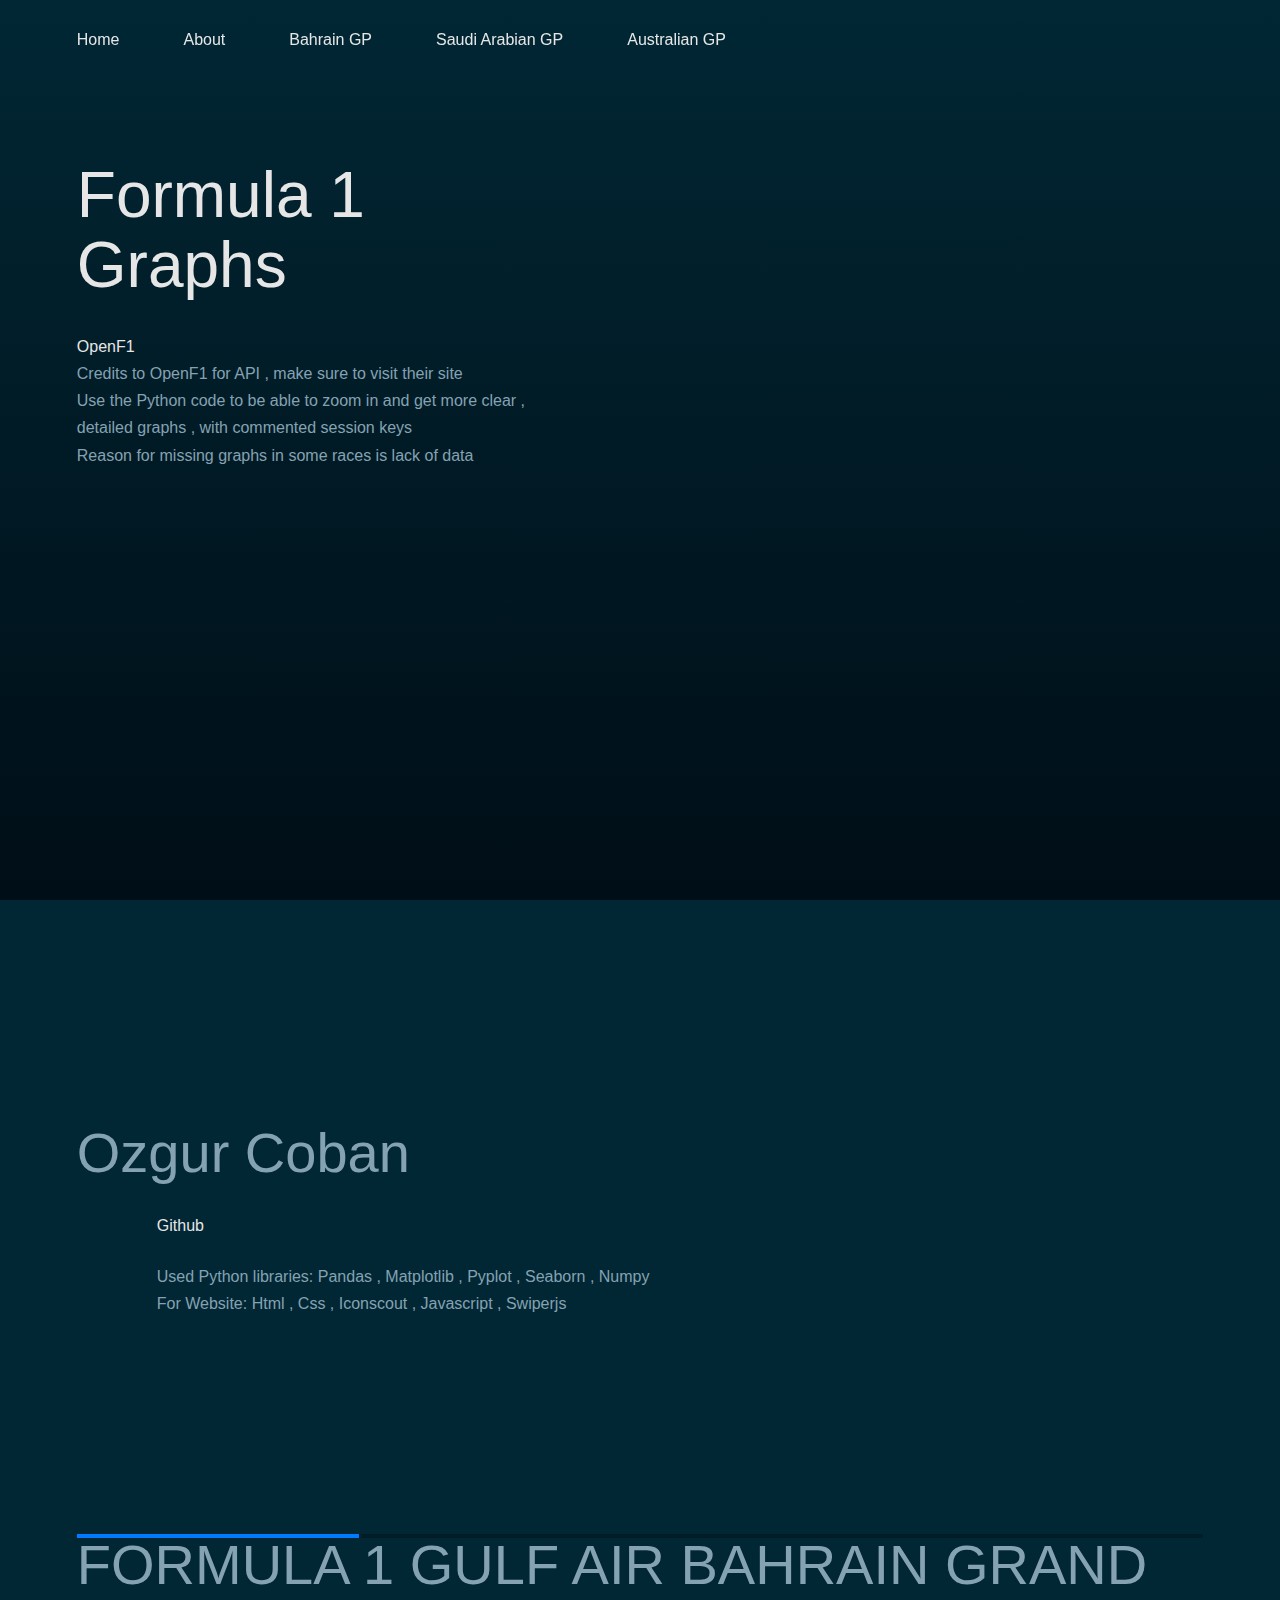
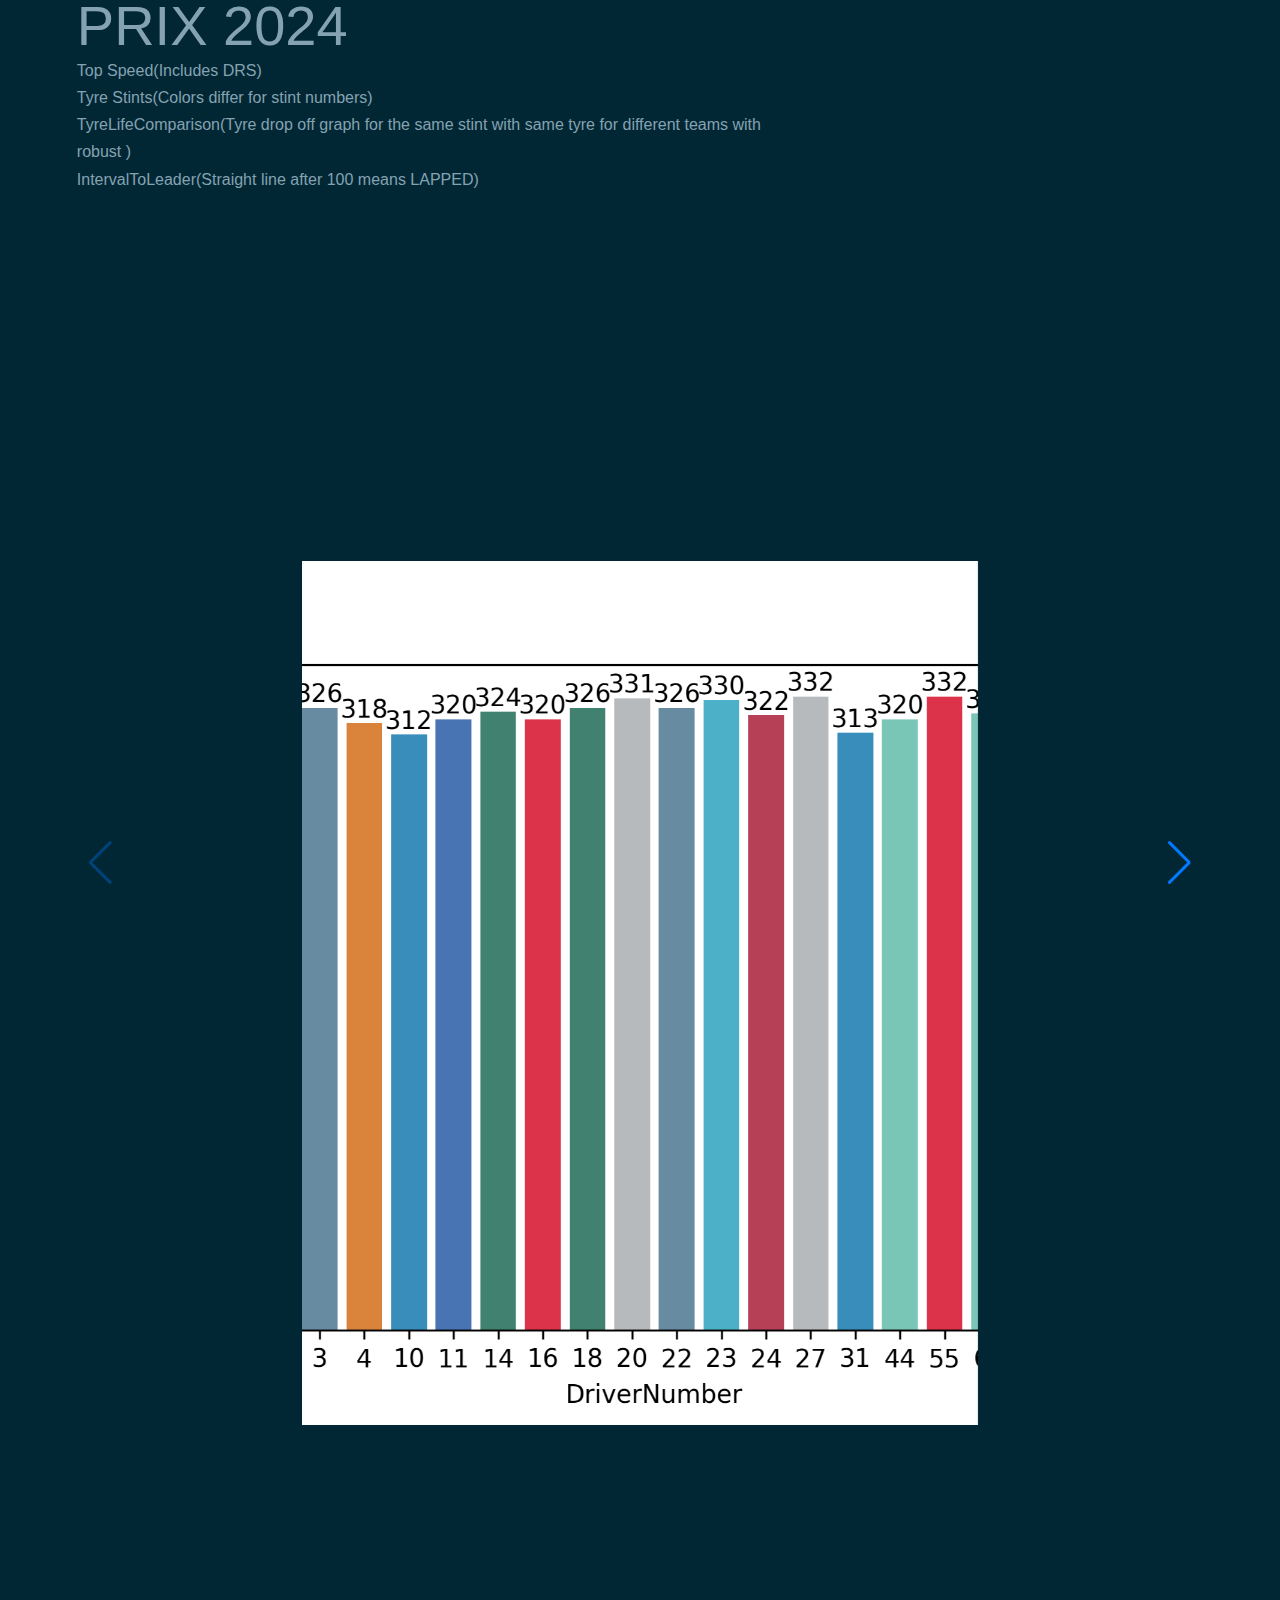
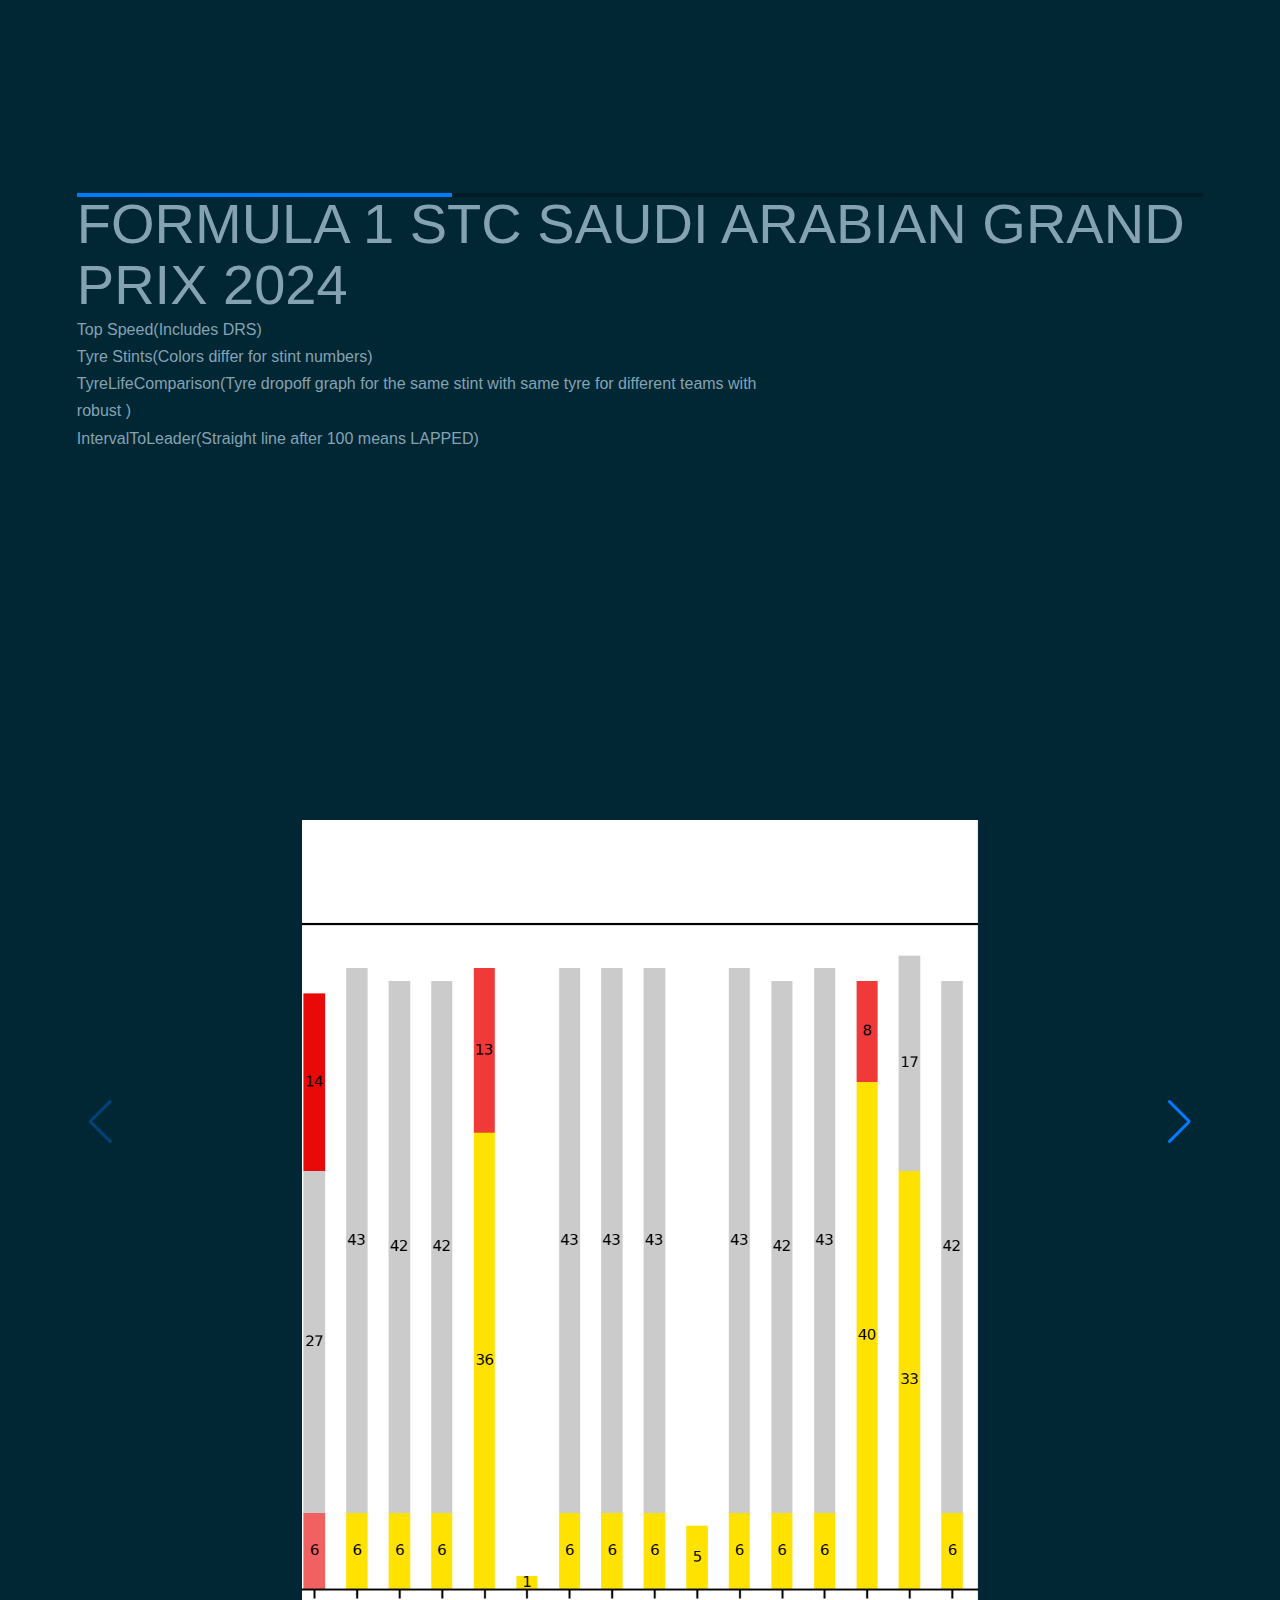
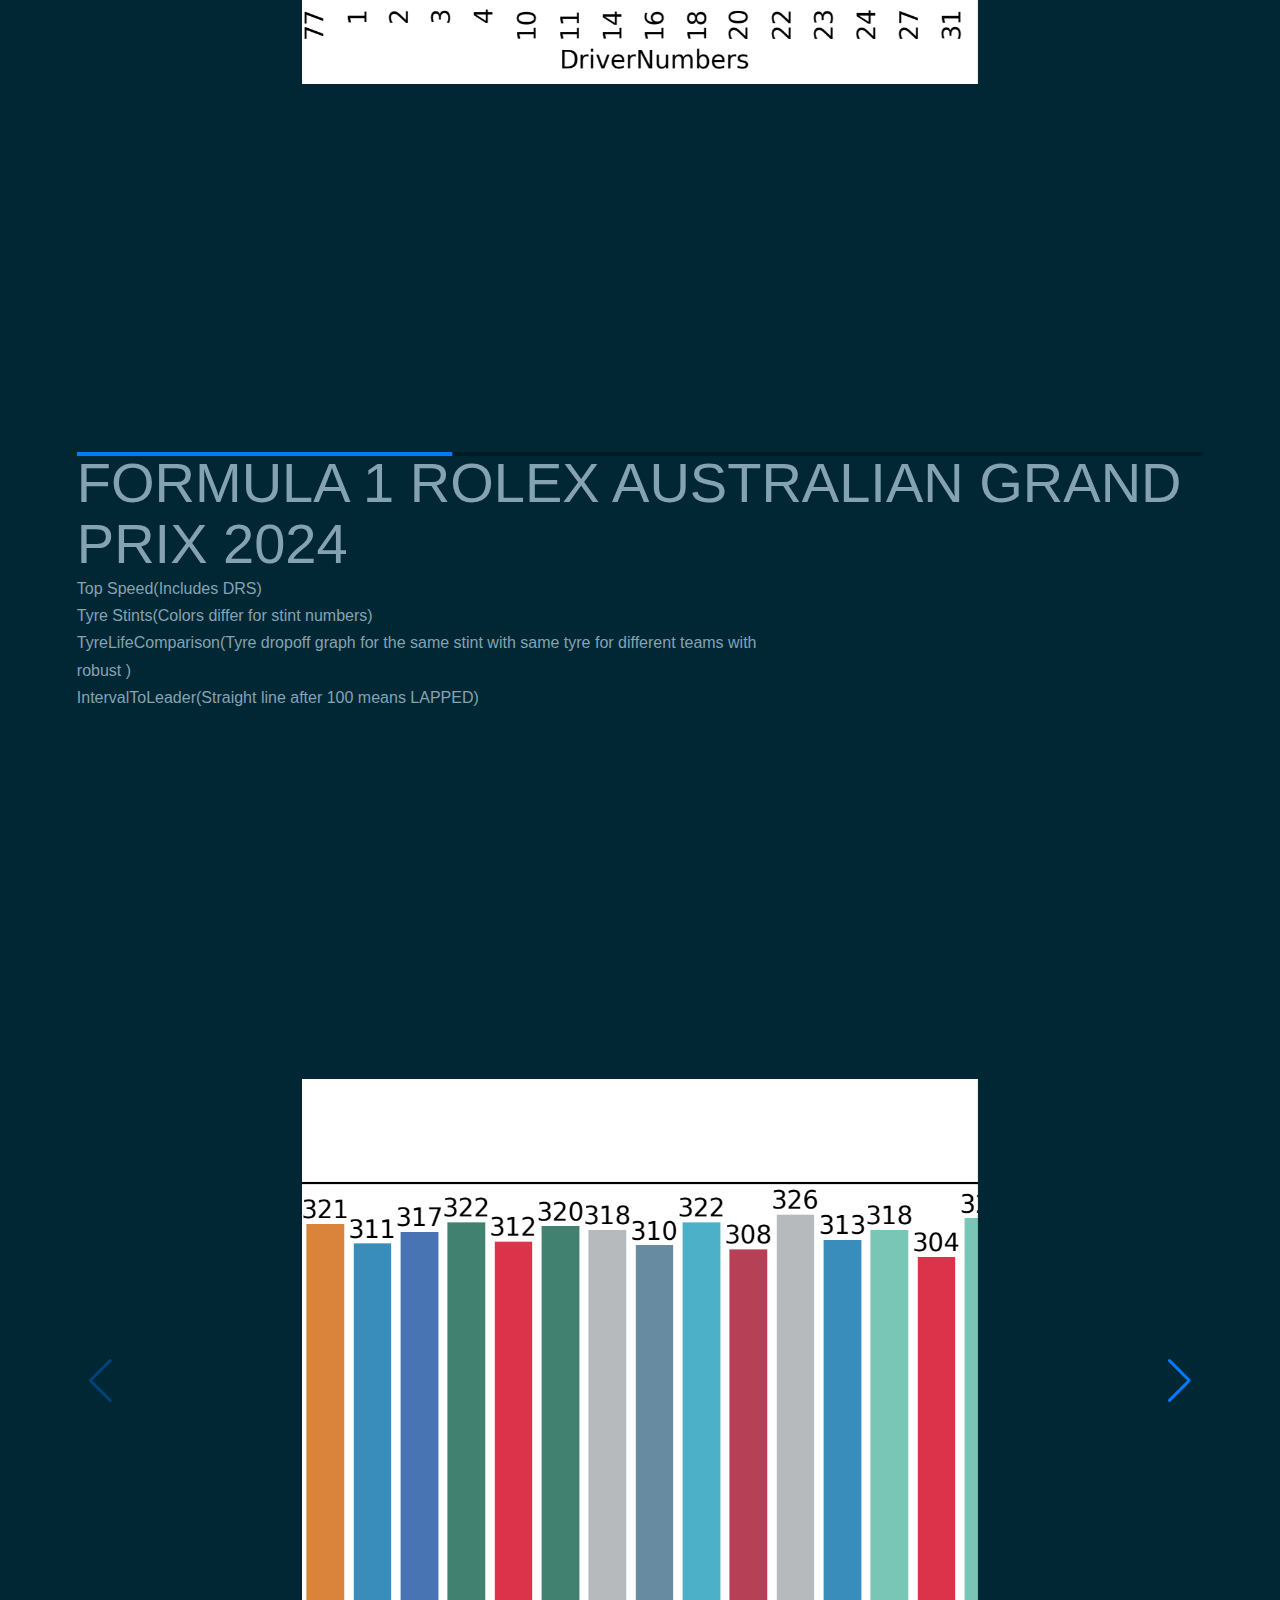
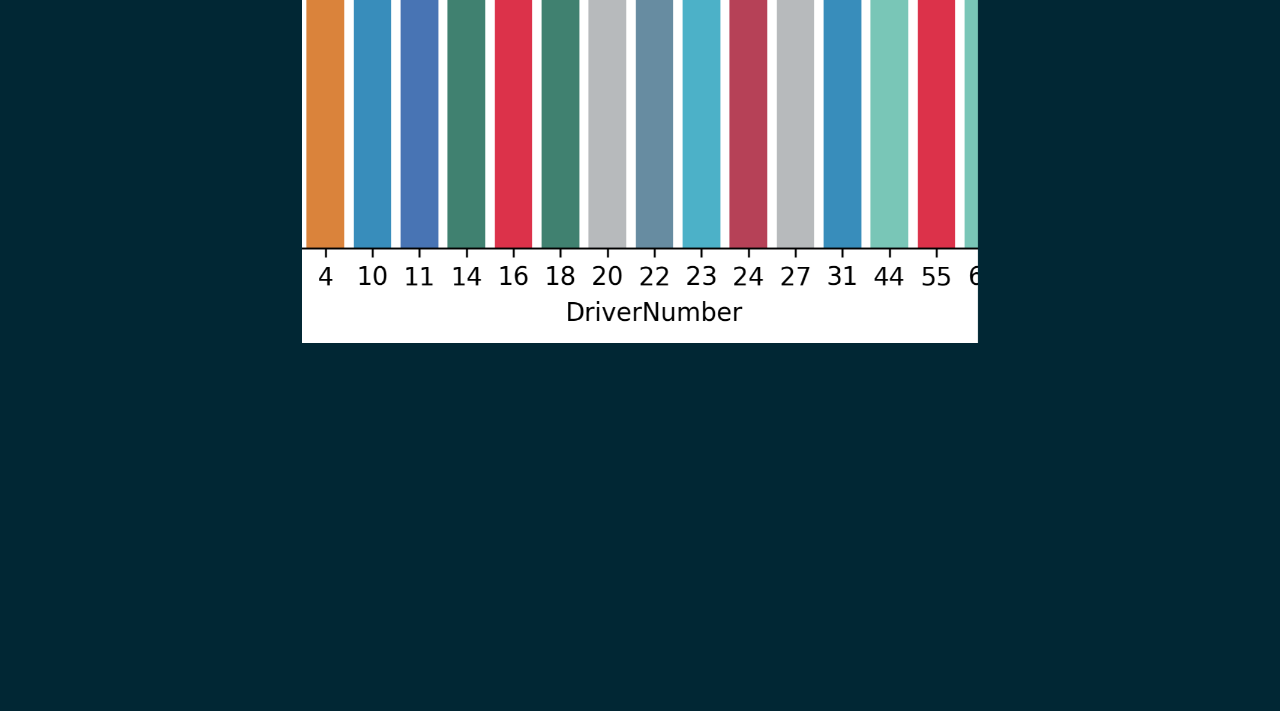
<file: New folder/index.html>
<html lang="en">
<head>
    <meta charset="UTF-8">
    <meta name="viewport" content="width=device-width, initial-scale=1.0">
    <title>F1 Graphs</title>
    <link rel="stylesheet" href="https://unicons.iconscout.com/release/v4.0.0/css/line.css">
    <!--SwiperJs-->
    <link rel="stylesheet" href="https://cdn.jsdelivr.net/npm/swiper@11/swiper-bundle.min.css" />
    <!--Custom Stylesheet-->
    <link rel="stylesheet" href="./style.css"
</head>
<body>
    <nav>
        <div class="container nav__container">
            
            <ul class="nav__links">
                <li><a href="#">Home</a></li>
                <li><a href="#about">About</a></li>
                <li><a href="#gallery1">Bahrain GP</a></li>
                <li><a href="#gallery2">Saudi Arabian GP</a></li>
                <li><a href="#gallery3">Australian GP</a></li>
                

            </ul>
            <button class="nav__toggle-btn" id="nav__toggle-open"><i class="uil uil-bars"></i></button>
            <button class="nav__toggle-btn" id="nav__toggle-close"><i class="uil uil-multiply"></i></button>
        </div>
    </nav>


    

    <header>
        <div class="container header__container">
            <div class="header__right">
                <div
                    class="header__head">
                    <div class="empty header__empty"></div>
                </div>
                <h1>Formula 1 Graphs</h1>
                <p>
                    <p><a href="https://openf1.org/">OpenF1</a></p>
                    Credits to OpenF1 for API , make sure to visit their site<br/>
                    Use the Python code to be able to zoom in and  get more clear , detailed graphs , with commented session keys<br/>  
                    Reason for missing graphs in some races is lack of  data 
                </p>
            </div>
        </div>
    </header>

    <section id="about">
        <div class="container about__container">
            <h2 class="about__title"><br/>Ozgur Coban</h2> <!--br for new line-->


            <div class="about__right">
                <div class="empty about__empty"></div>
                <p>
                    <p><a href="https://github.com/ozgur-coban">Github</a></p>
                    Used Python libraries: Pandas , Matplotlib , Pyplot , Seaborn , Numpy <br/>
                    For Website: Html , Css , Iconscout , Javascript , Swiperjs
                </p>
            </div>
        </div>
    </section>



    <section id="gallery1">
        <div class="container gallery__container swiper mySwiper">
            <div class="gallery__head">
                <h2 class="gallery__title">FORMULA 1 GULF AIR BAHRAIN GRAND PRIX 2024</h2>
                
            </div>
            <p>
                Top Speed(Includes DRS)<br/> Tyre Stints(Colors differ for stint numbers)<br/>  TyreLifeComparison(Tyre drop off graph for the same stint with same tyre for different teams with robust )<br/>  IntervalToLeader(Straight line after 100 means LAPPED)
            </p>
            <div class="swiper-wrapper">
                <article class="swiper-slide">
                    <img src="../images/BahrainTopSpeed.png">
                </article>
                <article class="swiper-slide">
                    <img src="../images/BahrainStints.png">
                </article>
                <article class="swiper-slide">
                    <img src="../images/BahrainTyreLifeComparison.png">
                </article>
                <article class="swiper-slide">
                    <img src="../images/BahrainIntervalToLeader.png">
                </article>

            </div>
            <div class="swiper-button-next"></div>
            <div class="swiper-button-prev"></div>
            <div class="swiper-pagination"></div>
        </div>
            
    </section>

    <section id="gallery2">
        <div class="container gallery__container swiper mySwiper">
            <div class="gallery__head">
                <h2 class="gallery__title">FORMULA 1 STC SAUDI ARABIAN GRAND PRIX 2024</h2>
                
            </div>
            <p>
                Top Speed(Includes DRS)<br/> Tyre Stints(Colors differ for stint numbers)<br/>  TyreLifeComparison(Tyre dropoff graph for the same stint with same tyre for different teams with robust )<br/>  IntervalToLeader(Straight line after 100 means LAPPED)
            </p>
            <div class="swiper-wrapper">
                
                <article class="swiper-slide">
                    <img src="../images/SaudiStints.png">
                </article>
                <article class="swiper-slide">
                    <img src="../images/SaudiTyreLifeComparison.png">
                </article>
                <article class="swiper-slide">
                    <img src="../images/SaudiIntervalToLeader.png">
                </article>

            </div>
            <div class="swiper-button-next"></div>
            <div class="swiper-button-prev"></div>
            <div class="swiper-pagination"></div>
        </div>
            
    </section>


    <section id="gallery3">
        <div class="container gallery__container swiper mySwiper">
            <div class="gallery__head">
                <h2 class="gallery__title">FORMULA 1 ROLEX AUSTRALIAN GRAND PRIX 2024</h2>
                
            </div>
            <p>
                Top Speed(Includes DRS)<br/> Tyre Stints(Colors differ for stint numbers)<br/>  TyreLifeComparison(Tyre dropoff graph for the same stint with same tyre for different teams with robust )<br/>  IntervalToLeader(Straight line after 100 means LAPPED)
            </p>
            <div class="swiper-wrapper">
                <article class="swiper-slide">
                    <img src="../images/AustraliaTopSpeed.png">
                </article>
                <article class="swiper-slide">
                    <img src="../images/AustraliaStints.png">
                </article>
                <article class="swiper-slide">
                    <img src="../images/AustraliaTyreLifeComparison.png">
                </article>
                

            </div>
            <div class="swiper-button-next"></div>
            <div class="swiper-button-prev"></div>
            <div class="swiper-pagination"></div>
        </div>
            
    </section>




    




    <script src="https://cdn.jsdelivr.net/npm/swiper@11/swiper-bundle.min.js"></script>
    <script src="./main.js"></script>
</body>
</html>
</file>
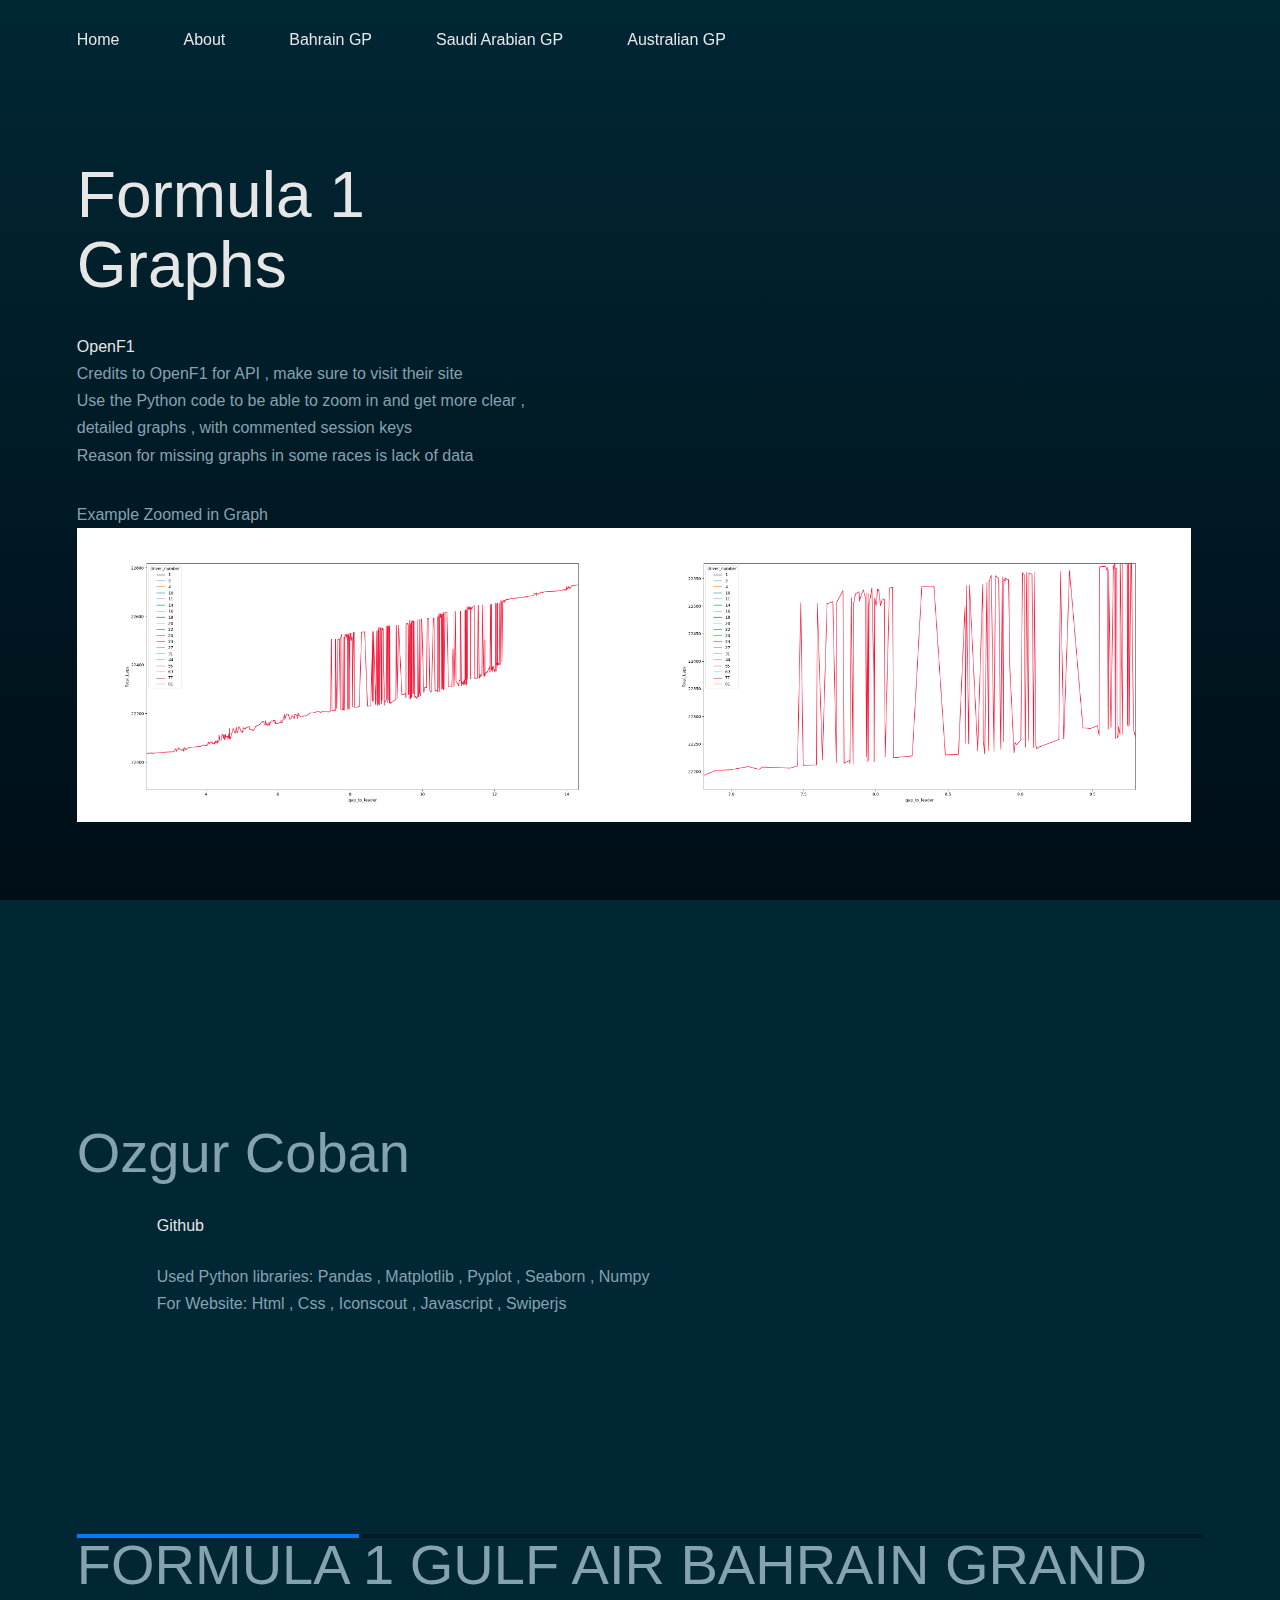
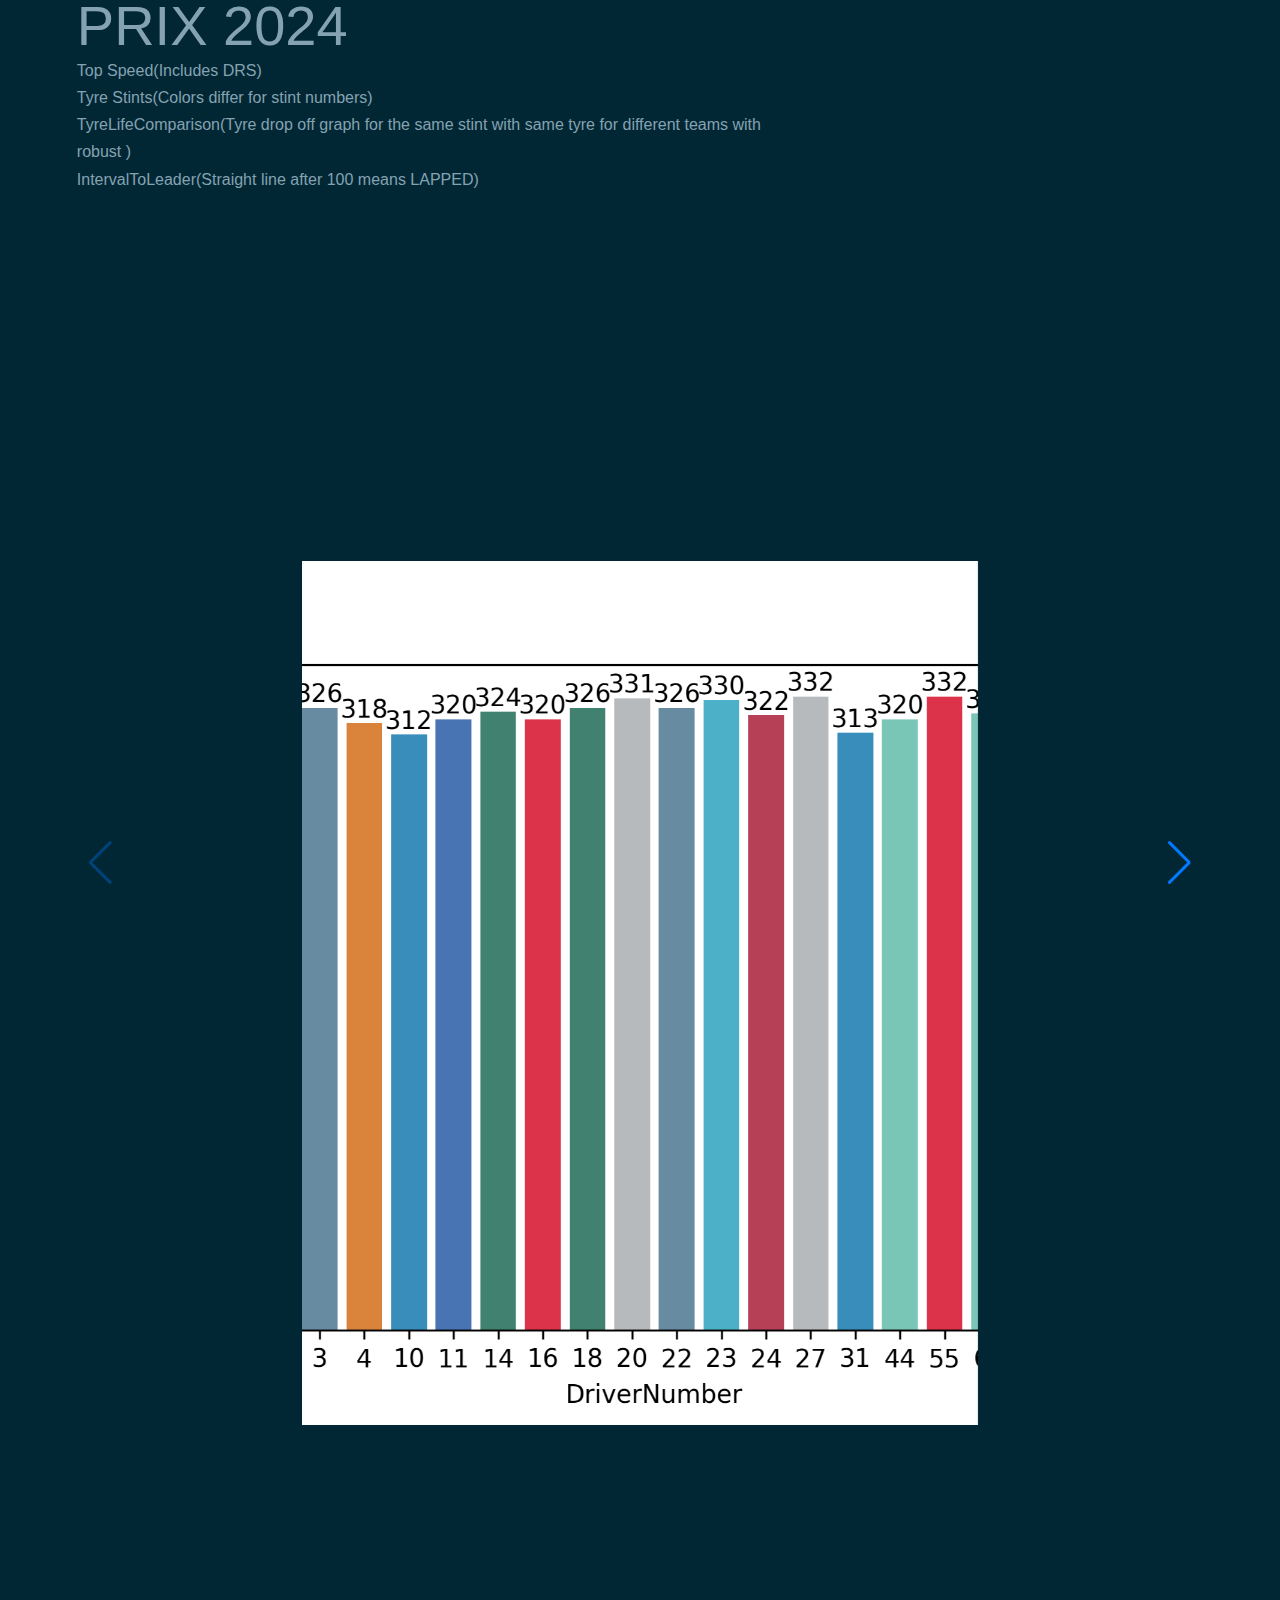
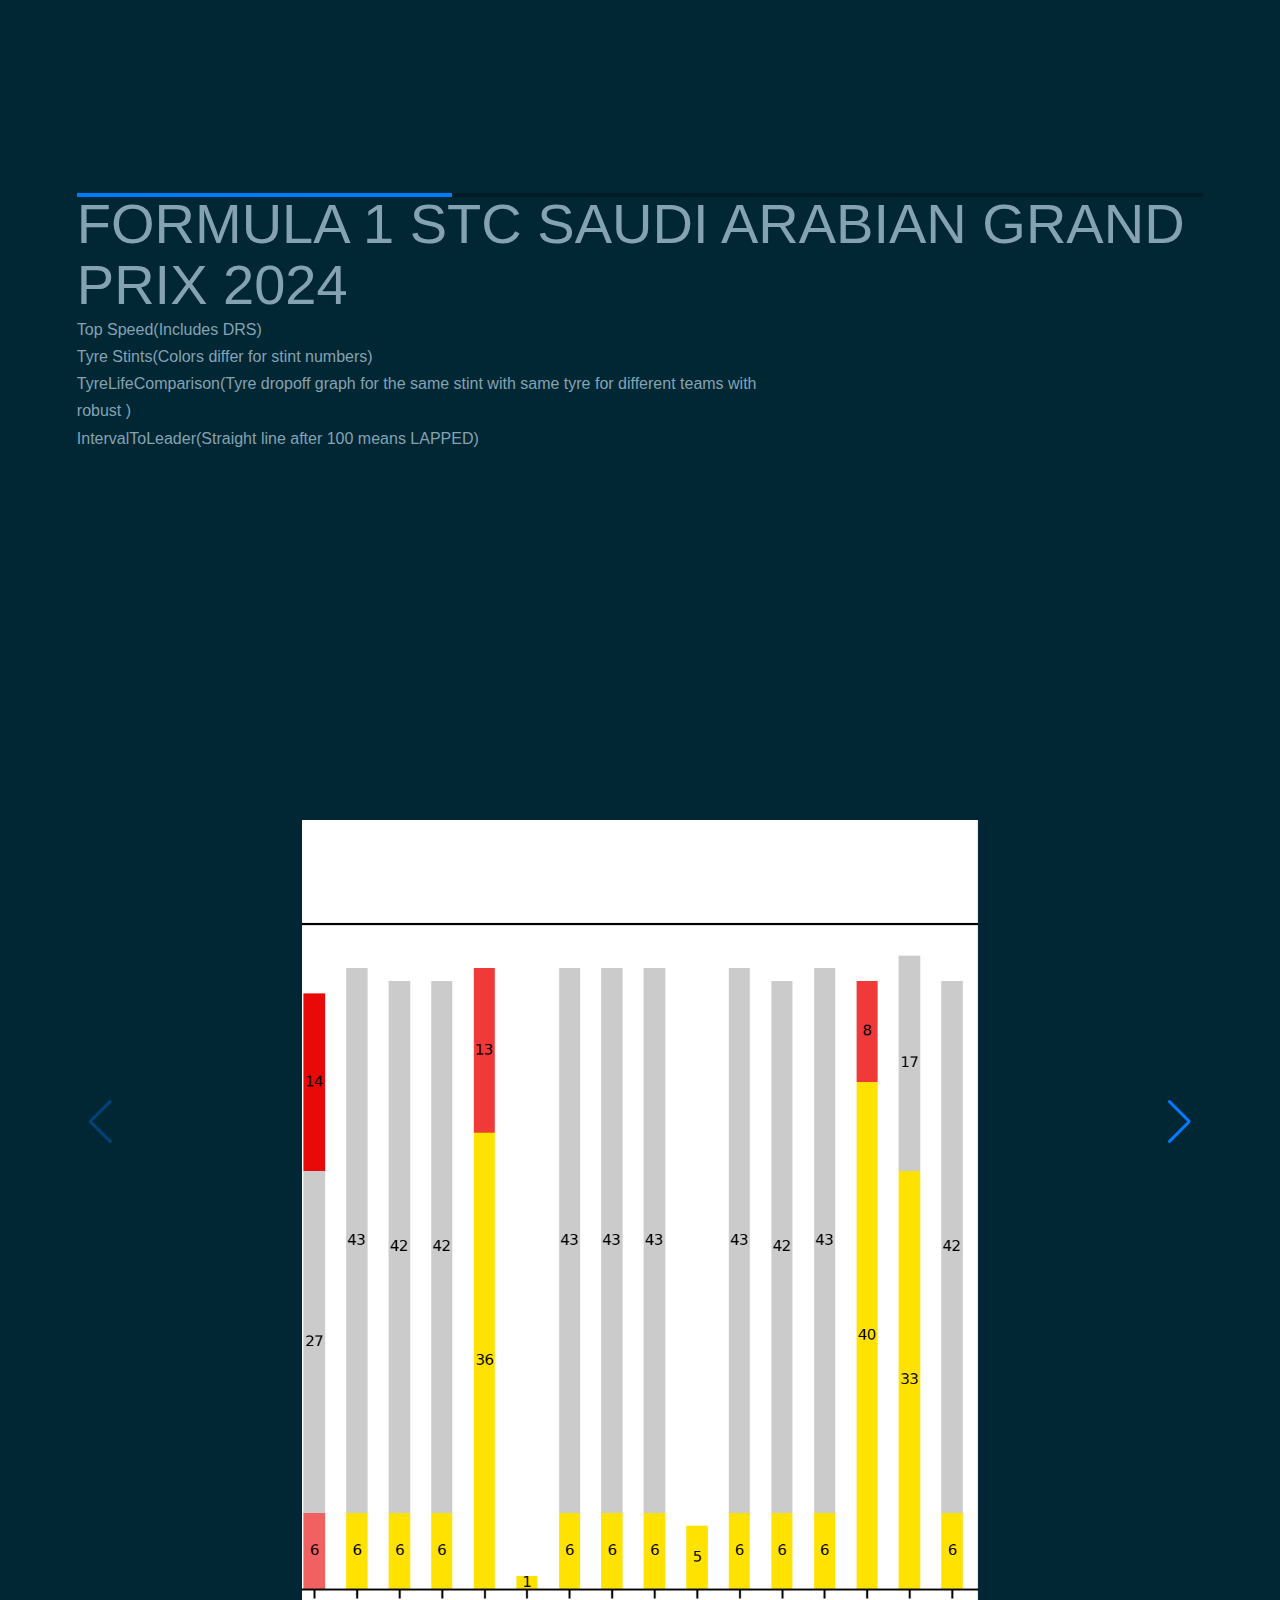
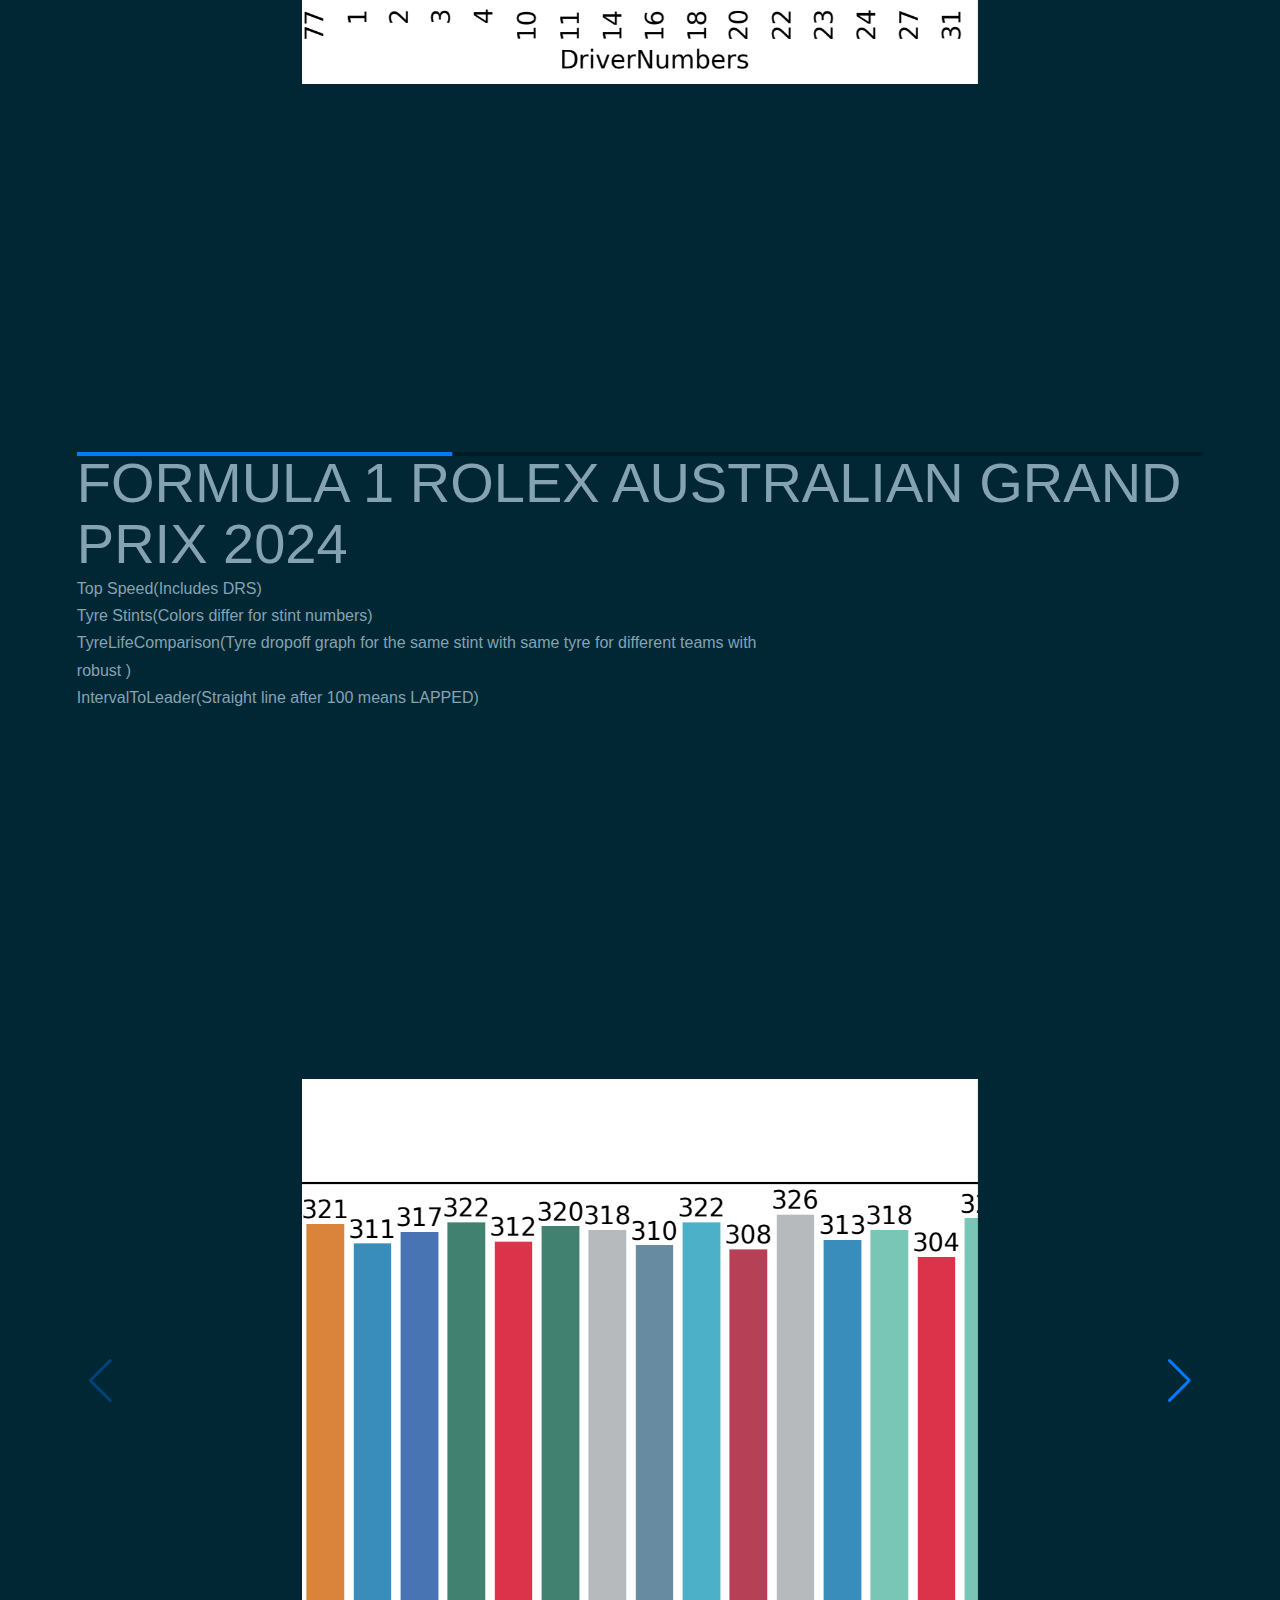
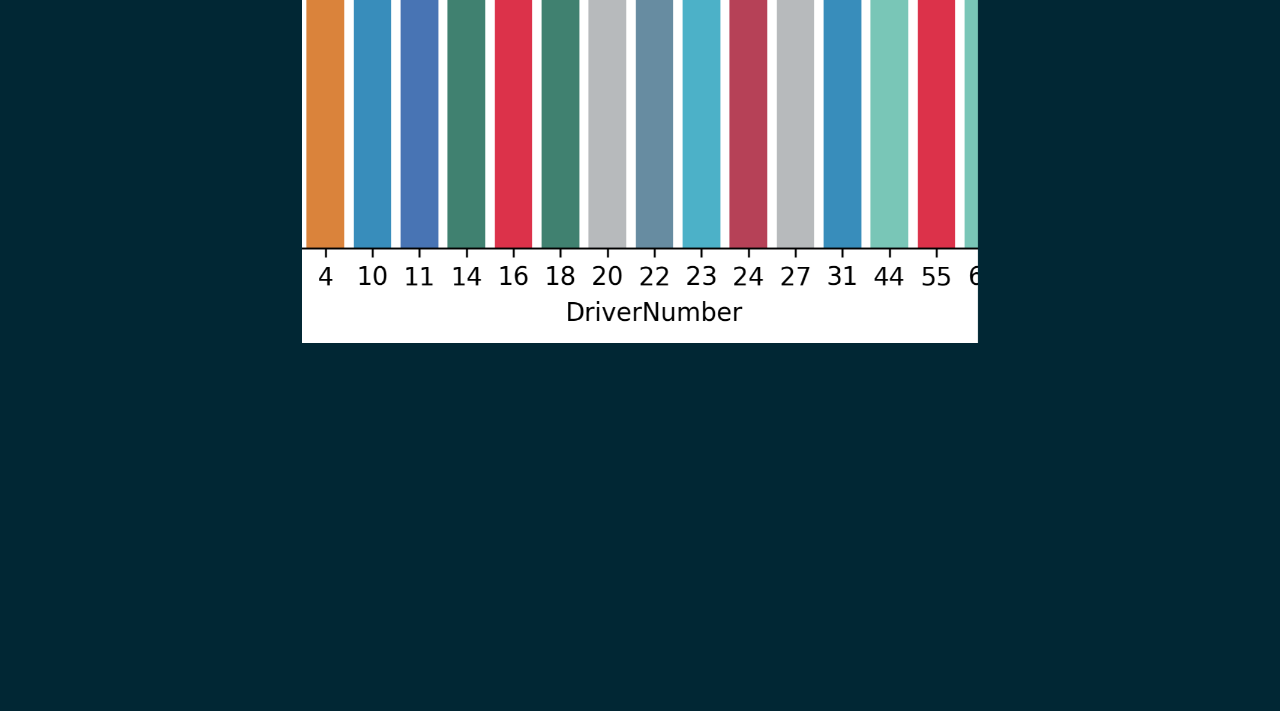
<file: RealHtmlFolder/index.html>
<html lang="en">
<head>
    <meta charset="UTF-8">
    <meta name="viewport" content="width=device-width, initial-scale=1.0">
    <title>F1 Graphs</title>
    <link rel="stylesheet" href="https://unicons.iconscout.com/release/v4.0.0/css/line.css">
    <!--SwiperJs-->
    <link rel="stylesheet" href="https://cdn.jsdelivr.net/npm/swiper@11/swiper-bundle.min.css" />
    <!--Custom Stylesheet-->
    <link rel="stylesheet" href="./style.css"
</head>
<body>
    <nav>
        <div class="container nav__container">
            
            <ul class="nav__links">
                <li><a href="#">Home</a></li>
                <li><a href="#about">About</a></li>
                <li><a href="#gallery1">Bahrain GP</a></li>
                <li><a href="#gallery2">Saudi Arabian GP</a></li>
                <li><a href="#gallery3">Australian GP</a></li>
                

            </ul>
            <button class="nav__toggle-btn" id="nav__toggle-open"><i class="uil uil-bars"></i></button>
            <button class="nav__toggle-btn" id="nav__toggle-close"><i class="uil uil-multiply"></i></button>
        </div>
    </nav>


    

    <header>
        <div class="container header__container">
            <div class="header__right">
                <div
                    class="header__head">
                    <div class="empty header__empty"></div>
                </div>
                <h1>Formula 1 Graphs</h1>
                <p>
                    <p><a href="https://openf1.org/">OpenF1</a></p>
                    Credits to OpenF1 for API , make sure to visit their site<br/>
                    Use the Python code to be able to zoom in and  get more clear , detailed graphs , with commented session keys<br/>  
                    Reason for missing graphs in some races is lack of  data 
                </p>
                <p>
                    Example Zoomed in Graph
                    
                    <img src="../images/example.jpg">
                </p>
                
            </div>
        </div>
    </header>

    <section id="about">
        <div class="container about__container">
            <h2 class="about__title"><br/>Ozgur Coban</h2> <!--br for new line-->


            <div class="about__right">
                <div class="empty about__empty"></div>
                <p>
                    <p><a href="https://github.com/ozgur-coban">Github</a></p>
                    Used Python libraries: Pandas , Matplotlib , Pyplot , Seaborn , Numpy <br/>
                    For Website: Html , Css , Iconscout , Javascript , Swiperjs
                </p>
            </div>
        </div>
    </section>



    <section id="gallery1">
        <div class="container gallery__container swiper mySwiper">
            <div class="gallery__head">
                <h2 class="gallery__title">FORMULA 1 GULF AIR BAHRAIN GRAND PRIX 2024</h2>
                
            </div>
            <p>
                Top Speed(Includes DRS)<br/> Tyre Stints(Colors differ for stint numbers)<br/>  TyreLifeComparison(Tyre drop off graph for the same stint with same tyre for different teams with robust )<br/>  IntervalToLeader(Straight line after 100 means LAPPED)
            </p>
            <div class="swiper-wrapper">
                <article class="swiper-slide">
                    <img src="../images/BahrainTopSpeed.png">
                </article>
                <article class="swiper-slide">
                    <img src="../images/BahrainStints.png">
                </article>
                <article class="swiper-slide">
                    <img src="../images/BahrainTyreLifeComparison.png">
                </article>
                <article class="swiper-slide">
                    <img src="../images/BahrainIntervalToLeader.png">
                </article>

            </div>
            <div class="swiper-button-next"></div>
            <div class="swiper-button-prev"></div>
            <div class="swiper-pagination"></div>
        </div>
            
    </section>

    <section id="gallery2">
        <div class="container gallery__container swiper mySwiper">
            <div class="gallery__head">
                <h2 class="gallery__title">FORMULA 1 STC SAUDI ARABIAN GRAND PRIX 2024</h2>
                
            </div>
            <p>
                Top Speed(Includes DRS)<br/> Tyre Stints(Colors differ for stint numbers)<br/>  TyreLifeComparison(Tyre dropoff graph for the same stint with same tyre for different teams with robust )<br/>  IntervalToLeader(Straight line after 100 means LAPPED)
            </p>
            <div class="swiper-wrapper">
                
                <article class="swiper-slide">
                    <img src="../images/SaudiStints.png">
                </article>
                <article class="swiper-slide">
                    <img src="../images/SaudiTyreLifeComparison.png">
                </article>
                <article class="swiper-slide">
                    <img src="../images/SaudiIntervalToLeader.png">
                </article>

            </div>
            <div class="swiper-button-next"></div>
            <div class="swiper-button-prev"></div>
            <div class="swiper-pagination"></div>
        </div>
            
    </section>


    <section id="gallery3">
        <div class="container gallery__container swiper mySwiper">
            <div class="gallery__head">
                <h2 class="gallery__title">FORMULA 1 ROLEX AUSTRALIAN GRAND PRIX 2024</h2>
                
            </div>
            <p>
                Top Speed(Includes DRS)<br/> Tyre Stints(Colors differ for stint numbers)<br/>  TyreLifeComparison(Tyre dropoff graph for the same stint with same tyre for different teams with robust )<br/>  IntervalToLeader(Straight line after 100 means LAPPED)
            </p>
            <div class="swiper-wrapper">
                <article class="swiper-slide">
                    <img src="../images/AustraliaTopSpeed.png">
                </article>
                <article class="swiper-slide">
                    <img src="../images/AustraliaStints.png">
                </article>
                <article class="swiper-slide">
                    <img src="../images/AustraliaTyreLifeComparison.png">
                </article>
                

            </div>
            <div class="swiper-button-next"></div>
            <div class="swiper-button-prev"></div>
            <div class="swiper-pagination"></div>
        </div>
            
    </section>




    




    <script src="https://cdn.jsdelivr.net/npm/swiper@11/swiper-bundle.min.js"></script>
    <script src="./main.js"></script>
</body>
</html>
</file>
<file: New folder/style.css>
:root{
    --color-primary: #ff7b02;
    --color-primary-variant: #e5a55d;
    --color-bg-1:#000e17;
    --color-bg-2:#001e2d;
    --color-bg-3:#012734;
    --color-bg-4:#003347;
    --color-light:#85a2b2;
    --color-white:hsl(0,0%,90%);


    --container-width-lg:88%;
    --container-width-md:92%;

    --transition:all 400ms ease;
}

*{
    margin:0;
    padding: 0;
    border: 0;
    outline: 0;
    list-style: none;
    text-decoration: none;
    box-sizing: border-box;
}

html{
    scroll-behavior: smooth;
}

body{
    font-family: 'Montserrat', sans-serif;
    background: var(--color-bg-3);
    color: var(--color-light);
    line-height: 1.7;
}

h1,h2{
    line-height: 1.1;
    font-weight: 400;
}
h1{
    font-size: 4rem;
    color: var(--color-white);
}
h2{
    font-size: 3.5rem;
}

a{
    color: var(--color-white);
    transition:var(--transition);
}
a:hover{
    color:var(--color-primary);
}

.container{
    width: var(--container-width-lg);
    margin: 0 auto;
    max-width: 2160px;
}

img{
    display:block;
    object-fit: cover;
    width: 100%;
}

nav{
    height: 5rem;
    width: 100vw;
    display:grid;
    place-items: center;
    position: fixed;
    top: 0;
    left: 0;
    z-index: 99;

}

.window-scrolled{
    background: var(--color-bg-2);
    border-bottom: 0.2rem solid var(--color-bg-3);
    box-shadow:0 1rem 1rem rgba(0,0,0,0.3);
}

.nav__container{
    height: 100%;
    display:flex;
    justify-content: space-between;
    align-items: center;
}

.nav__toggle-btn{
    display:none;

}

.nav__logo{
    width:  7.5rem;
}

.nav__links{
    display:flex;
    gap:4rem;
}










header{
    max-width:100vw;
    height: 100vh;
    position: relative;
    top:0;
    background:linear-gradient(var(--color-bg-3),var(--color-bg-1));
    overflow: hidden;

}

.header__container{
    display: grid;
    grid-template-columns: 43% 53%;
    gap: 4%;
    margin-top: 10rem;
    position: relative;
}

.header__head{
    display:flex;
    gap:2rem;
    
}

.header__right p {
    margin-top: 2rem;
    width: 85%;
}









#about{
    margin-top: 18rem;
}

.about__container{
    display:grid;
    gap:3rem;
    position: relative;
}

.about__title{
    position: absolute;
    top: -8rem;
    z-index: 1;
}

.about__right{
    margin-left:5rem;

}

.about__right p{
    margin: 0 4rem 1.5rem 0;
}

















#gallery1{
    margin-top: 12rem;
}

.gallery__head{
    display: flex;
    justify-content: space-between;
}

.gallery__container p {
    width: 45rem;
}

.swiper-wrapper{
    margin-top: 5rem;
    height: 90rem;
    padding-bottom: 5rem;
}

.swiper-slide{

    display: flex;
    justify-content: center;
    align-items: center;
    
    transition: var(--transition);
}



.swiper-slide img {
    display: block;
    width: 60%;
    height: 60%;
    object-fit: cover;
  }

.swiper-pagination-bullet{
    background: var(--color-primary);
}
</file>
<file: RealHtmlFolder/style.css>
:root{
    --color-primary: #ff7b02;
    --color-primary-variant: #e5a55d;
    --color-bg-1:#000e17;
    --color-bg-2:#001e2d;
    --color-bg-3:#012734;
    --color-bg-4:#003347;
    --color-light:#85a2b2;
    --color-white:hsl(0,0%,90%);


    --container-width-lg:88%;
    --container-width-md:92%;

    --transition:all 400ms ease;
}

*{
    margin:0;
    padding: 0;
    border: 0;
    outline: 0;
    list-style: none;
    text-decoration: none;
    box-sizing: border-box;
}

html{
    scroll-behavior: smooth;
}

body{
    font-family: 'Montserrat', sans-serif;
    background: var(--color-bg-3);
    color: var(--color-light);
    line-height: 1.7;
}

h1,h2{
    line-height: 1.1;
    font-weight: 400;
}
h1{
    font-size: 4rem;
    color: var(--color-white);
}
h2{
    font-size: 3.5rem;
}

a{
    color: var(--color-white);
    transition:var(--transition);
}
a:hover{
    color:var(--color-primary);
}

.container{
    width: var(--container-width-lg);
    margin: 0 auto;
    max-width: 2160px;
}

img{
    display:block;
    object-fit: cover;
    width: 100%;
}

nav{
    height: 5rem;
    width: 100vw;
    display:grid;
    place-items: center;
    position: fixed;
    top: 0;
    left: 0;
    z-index: 99;

}

.window-scrolled{
    background: var(--color-bg-2);
    border-bottom: 0.2rem solid var(--color-bg-3);
    box-shadow:0 1rem 1rem rgba(0,0,0,0.3);
}

.nav__container{
    height: 100%;
    display:flex;
    justify-content: space-between;
    align-items: center;
}

.nav__toggle-btn{
    display:none;

}

.nav__logo{
    width:  7.5rem;
}

.nav__links{
    display:flex;
    gap:4rem;
}










header{
    max-width:100vw;
    height: 100vh;
    position: relative;
    top:0;
    background:linear-gradient(var(--color-bg-3),var(--color-bg-1));
    overflow: hidden;

}

.header__container{
    display: grid;
    grid-template-columns: 43% 53%;
    gap: 4%;
    margin-top: 10rem;
    position: relative;
}

.header__head{
    display:flex;
    gap:2rem;
    
}

.header__right p {
    margin-top: 2rem;
    width: 230%;
}









#about{
    margin-top: 18rem;
}

.about__container{
    display:grid;
    gap:3rem;
    position: relative;
}

.about__title{
    position: absolute;
    top: -8rem;
    z-index: 1;
}

.about__right{
    margin-left:5rem;

}

.about__right p{
    margin: 0 4rem 1.5rem 0;
}

















#gallery1{
    margin-top: 12rem;
}

.gallery__head{
    display: flex;
    justify-content: space-between;
}

.gallery__container p {
    width: 45rem;
}

.swiper-wrapper{
    margin-top: 5rem;
    height: 90rem;
    padding-bottom: 5rem;
}

.swiper-slide{

    display: flex;
    justify-content: center;
    align-items: center;
    
    transition: var(--transition);
}



.swiper-slide img {
    display: block;
    width: 60%;
    height: 60%;
    object-fit: cover;
  }

.swiper-pagination-bullet{
    background: var(--color-primary);
}
</file>
